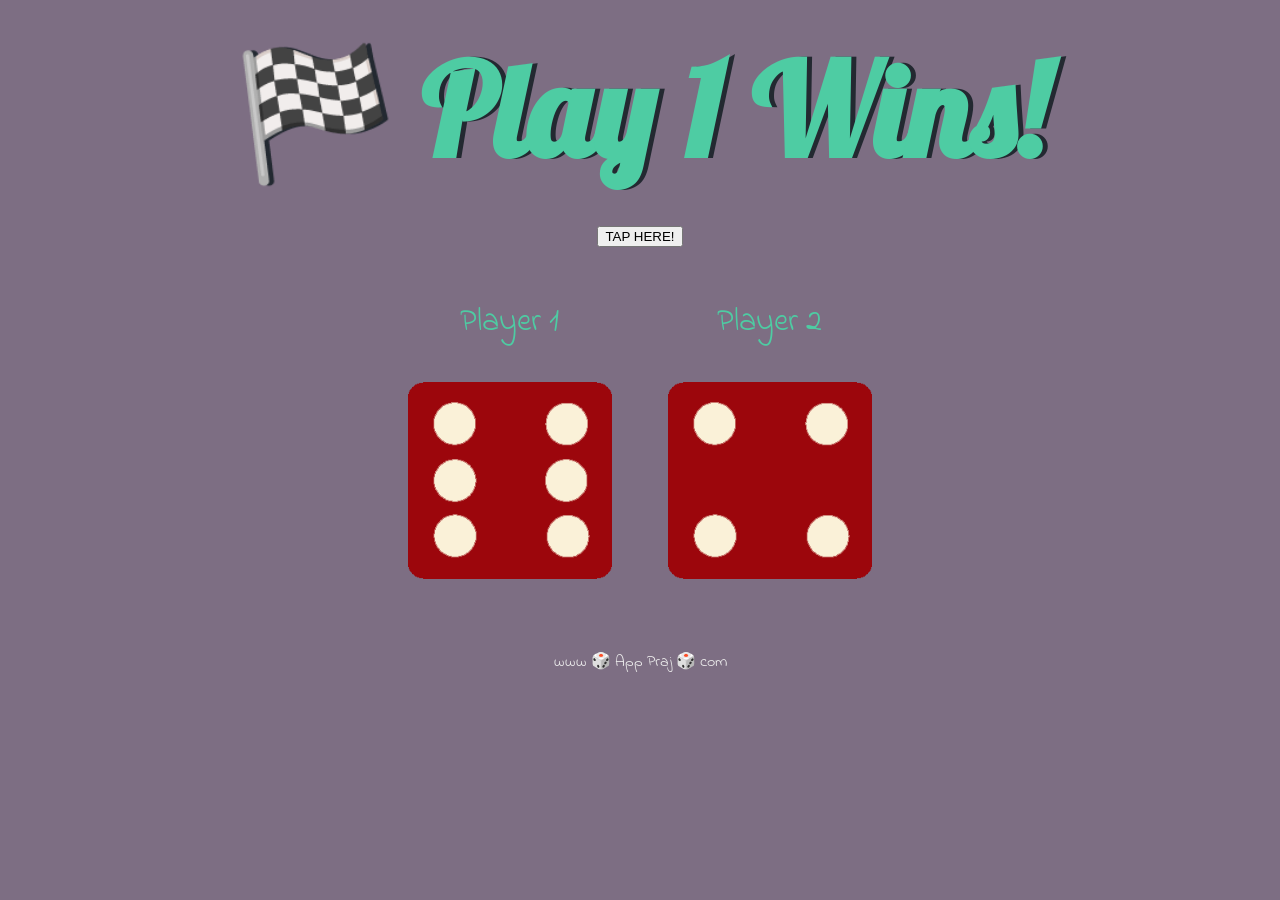
<file: index.html>
<!DOCTYPE html>
<html lang="en" dir="ltr">
  <head>
    <meta charset="utf-8">
    <title>Dicee</title>
    <link rel="stylesheet" href="styles.css">
    <link href="https://fonts.googleapis.com/css?family=Indie+Flower|Lobster" rel="stylesheet">

  </head>
  <body>

    <div class="container">
      <h1>Refresh Me</h1>
      <h2><button><a onClick="window.location.reload()">TAP HERE!</a></button></h2>

      <div class="dice">
        <p>Player 1</p>
        <img class="img1" src="images/dice6.png">
      </div>

      <div class="dice">
        <p>Player 2</p>
        <img class="img2" src="images/dice6.png">
      </div>

    </div>

    <script src="index.js" charset="utf-8"></script>

      </body>

      <footer>
        www 🎲 App Praj 🎲 com
      </footer>
    </html>
</file>
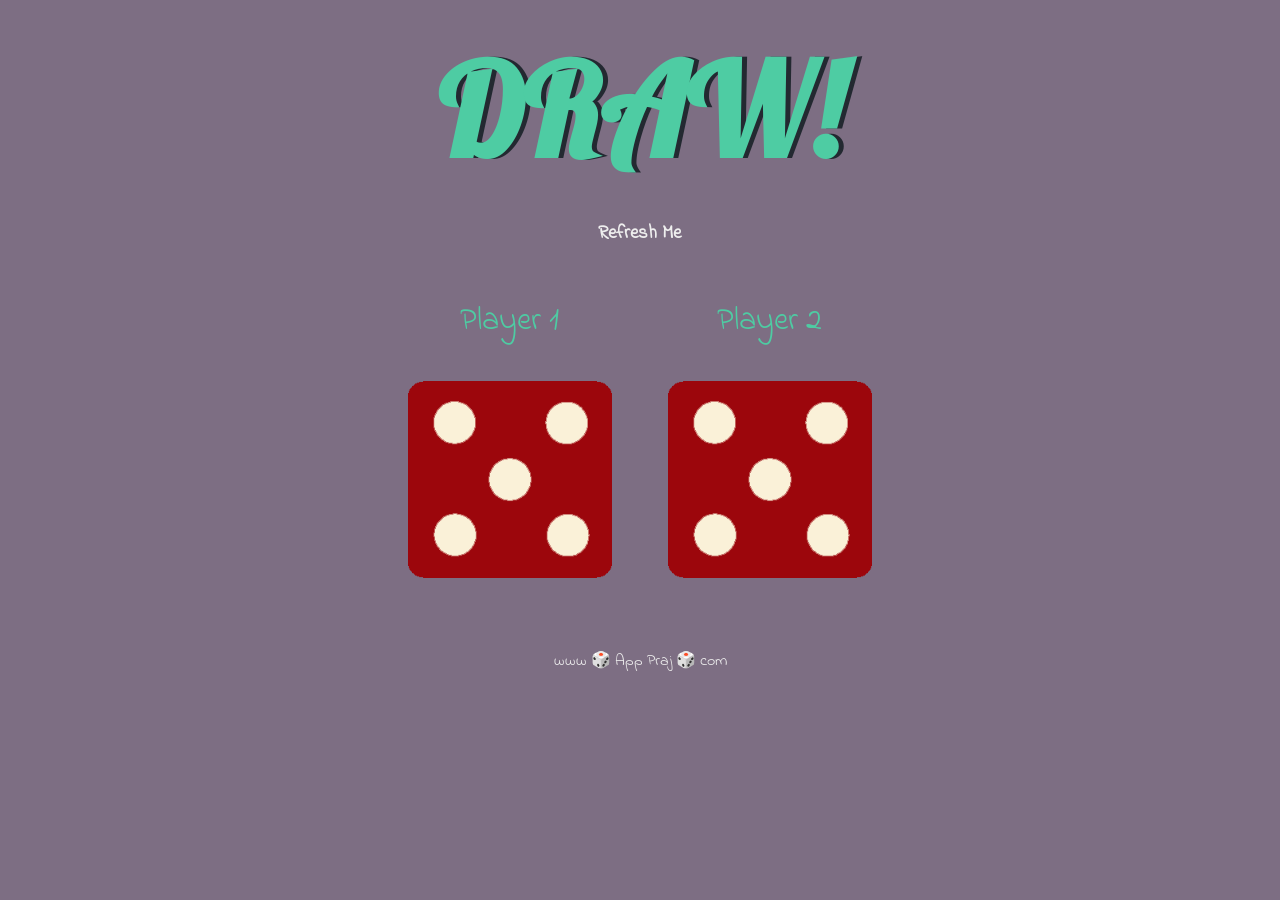
<file: dicee.html>
<!DOCTYPE html>
<html lang="en" dir="ltr">
  <head>
    <meta charset="utf-8">
    <title>Dicee</title>
    <link rel="stylesheet" href="styles.css">
    <link href="https://fonts.googleapis.com/css?family=Indie+Flower|Lobster" rel="stylesheet">

  </head>
  <body>

    <div class="container">
      <h1>Refresh Me</h1>
      <h3>Refresh Me </h3>

      <div class="dice">
        <p>Player 1</p>
        <img class="img1" src="images/dice6.png">
      </div>

      <div class="dice">
        <p>Player 2</p>
        <img class="img2" src="images/dice6.png">
      </div>

    </div>

    <script src="index.js" charset="utf-8"></script>

      </body>

      <footer>
        www 🎲 App Praj 🎲 com
      </footer>
    </html>
</file>
<file: styles.css>
.container {
  width: 70%;
  margin: auto;
  text-align: center;
}

.dice {
  text-align: center;
  display: inline-block;

}

body {
  background-color: #7D6E83;
}

h1 {
  margin: 30px;
  font-family: 'Lobster', cursive;
  text-shadow: 5px 0 #232931;
  font-size: 8rem;
  color: #4ECCA3;
}

h3{
  font-family: 'Indie Flower', cursive;
    color: #EEEEEE;
}

p {
  font-size: 2rem;
  color: #4ECCA3;
  font-family: 'Indie Flower', cursive;
}

img {
  width: 80%;
}

footer {
  margin-top: 5%;
  color: #EEEEEE;
  text-align: center;
  font-family: 'Indie Flower', cursive;

}
</file>
